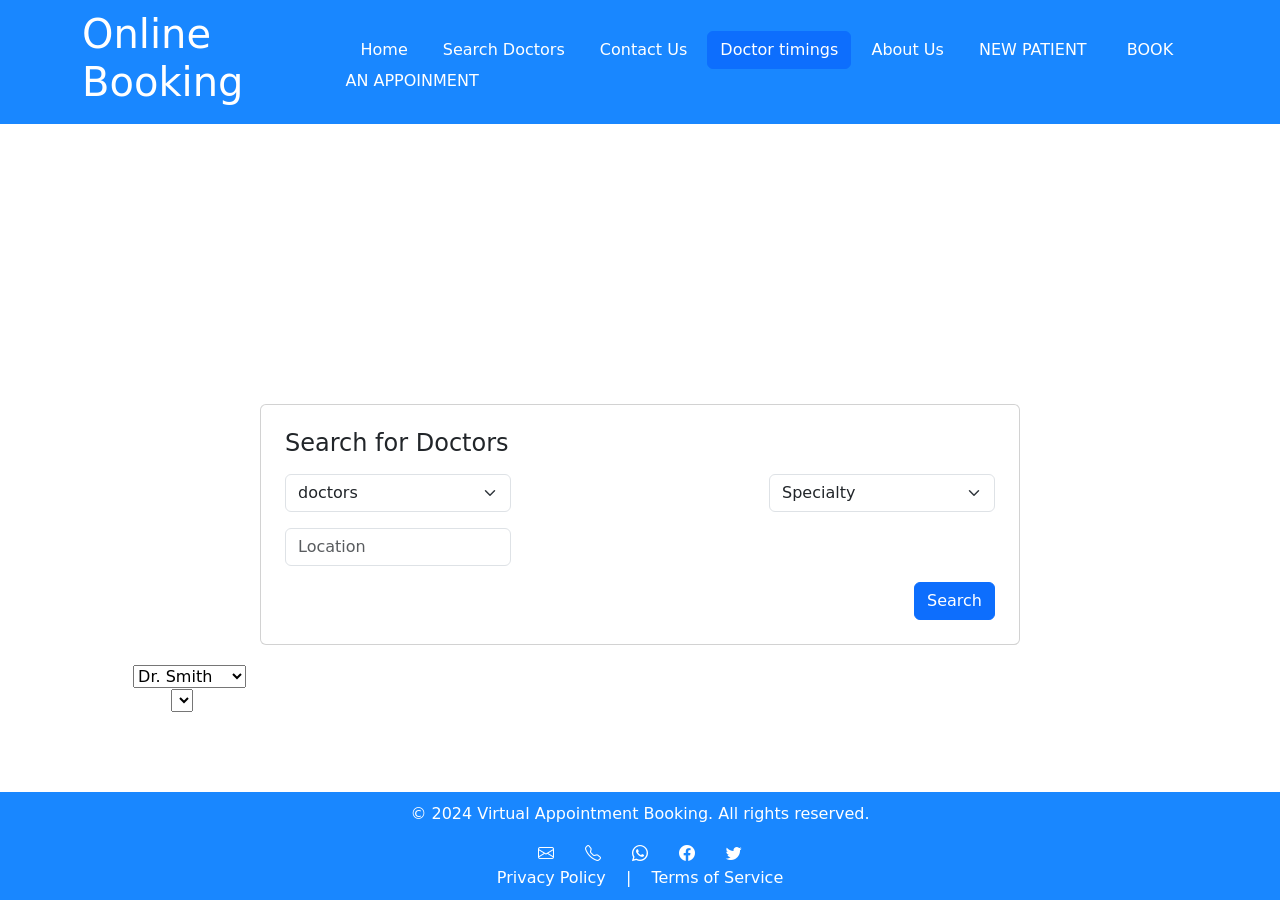
<file: index.html>
<!DOCTYPE html>
<html lang="en">
<head>
    <meta charset="UTF-8">
    <meta name="viewport" content="width=device-width, initial-scale=1.0">
    <title>Virtual Appointment Booking</title>
    <link href="https://cdn.jsdelivr.net/npm/bootstrap-icons/font/bootstrap-icons.css" rel="stylesheet">
    <link href="https://cdn.jsdelivr.net/npm/bootstrap@5.3.0/dist/css/bootstrap.min.css" rel="stylesheet">
    <link rel="stylesheet" href="styles.css">
    <style>
        body {
            background: url('https://www.icoderzsolutions.com/blog/wp-content/uploads/2018/11/Doctor-Appointment-Booking-App-blog-post.jpg') no-repeat center center fixed;
            background-size: cover;
            color: #fff;
        }
        .hero {
            padding: 50px 20px;
            text-align: center;
            border-radius: 10px;
            margin: 20px;
        }
        .search-section, .modal-content {
            background-color: rgba(255, 255, 255, 0.9);
            border-radius: 10px;
            width="50%";
        }
        header, footer {
            background-color: rgba(0, 123, 255, 0.9);
            color: #fff;
            padding: 10px 0;
        }
        header a, footer a {
            color: #fff;
            text-decoration: none;
            margin: 0 15px;
        }
        footer {
            text-align: center;
        }
    </style>
</head>
<body>
    <!-- Header Section -->
    <header class="mb-4">
        <div class="container d-flex justify-content-between align-items-center">
            <h1>Online Booking</h1>
            <nav>
                <a href="#">Home</a>
                <a href="#search">Search Doctors</a>
                <a href="#contact">Contact Us</a>
                <button type="button" class="btn btn-primary" onclick="loadTimeSlots() ">Doctor timings</button>
                <a href="#about">About Us</a>
                <a href="app1.html">NEW PATIENT</a>&nbsp;&nbsp;<a href="book.html">BOOK AN APPOINMENT</a>

            </nav>
        </div>
    </header>

    <!-- Main Content -->
    <main>
        <!-- Hero Section -->
        <div class="hero">
            <h1>Welcome to Virtual Appointment Booking</h1>
            <p>Find and book appointments with your doctor conveniently.</p>
        </div>

        <!-- Search Section -->
        <div id="search" class="search-section container">
            <div class="card p-4">
                <h4 class="mb-3">Search for Doctors</h4>
                <form>
                    <div class="row g-3">
                        <div class="col-md-4">
                            
                            <select class="form-select" id="doctor's-name">
                                <option selected disabled>doctors</option>
                                <option value="Dr.N.Madhusudhan Reddy">Dr.N>Madhusudhan Reddy</option>
                                <option value="Dr.k.Subba Reddy">Dr.k.Subba Reddy</option>
                                <option value="Dr.P.RamaMohan">Dr.P.RamaMohan</option>
                            </select>
                        </div>
                        <div class="col-md-4">
                        </div>
                        <div class="col-md-4">
                            <select class="form-select" id="specialty">
                                <option selected disabled>Specialty</option>
                                <option value="Cardiologist">Cardiologist</option>
                                <option value="Dermatologist">Dermatologist</option>
                                <option value="Pediatrician">Pediatrician</option>
                            </select>
                        </div>
                        <div class="col-md-4">
                            <input type="text" class="form-control" placeholder="Location" id="location">
                        </div>
                    </div>
                    <div class="mt-3 text-end">
                        <button type="button" class="btn btn-primary" onclick="searchDoctors()">Search</button>
                    </div>
                </form>
            </div>
        </div>
<div>
    <label for="doctor">Select a Doctor:</label>
    <select id="doctor" onchange="loadAvailableSlots()">
        <option value="doctor1">Dr. Smith</option>
        <option value="doctor2">Dr. Johnson</option>
        <option value="doctor3">Dr. Lee</option>
    </select>
</div>

<div id="available-slots">
    <label for="timeSlot">Available Time Slots:</label>
    <select id="timeSlot">
        <!-- Time slots will be dynamically loaded here -->
    </select>
</div>

    </main>

    <!-- Footer Section -->
    <footer>
        <p>&copy; 2024 Virtual Appointment Booking. All rights reserved.</p>
        <div class="d-flex justify-content-center">
            <a href="mailto:info@appointment.com" class="me-3 text-white">
                <i class="bi bi-envelope"></i>
            </a>
            <a href="tel:+1234567890" class="me-3 text-white">
                <i class="bi bi-telephone"></i>
            </a>
            <a href="https://wa.me/1234567890" target="_blank" class="me-3 text-white">
                <i class="bi bi-whatsapp"></i>
            </a>
            <a href="https://facebook.com" target="_blank" class="me-3 text-white">
                <i class="bi bi-facebook"></i>
            </a>
            <a href="https://twitter.com" target="_blank" class="me-3 text-white">
                <i class="bi bi-twitter"></i>
            </a>
        </div>
        <div>
            <a href="#">Privacy Policy</a> | <a href="#">Terms of Service</a>
        </div>
    </footer>

    <script src="https://cdn.jsdelivr.net/npm/bootstrap@5.3.0/dist/js/bootstrap.bundle.min.js"></script>
    <script src="scripts.js"></script>
</body>
</html>
</file>
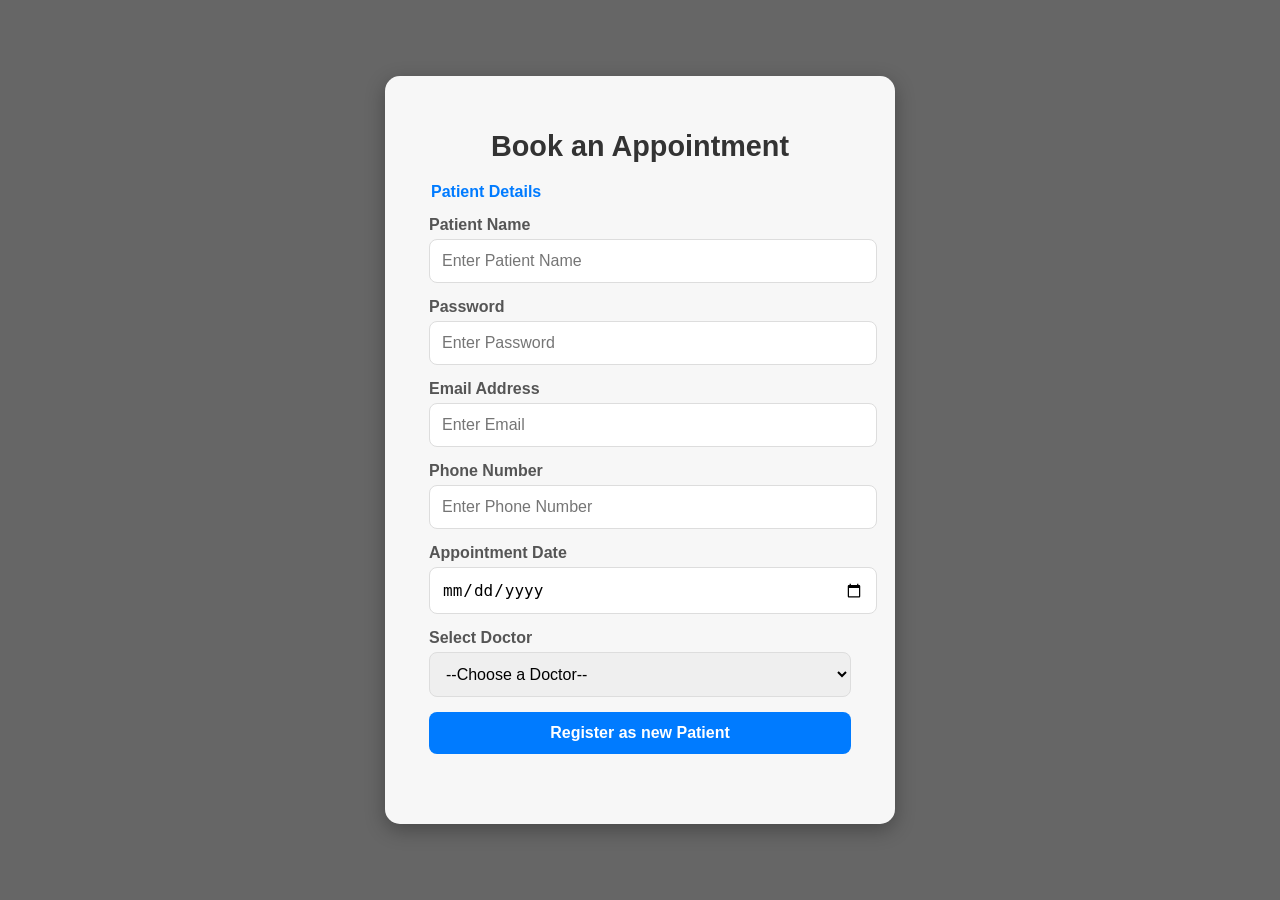
<file: app1.html>
<!DOCTYPE html>
<html lang="en">
<head>
    <meta charset="UTF-8">
    <meta name="viewport" content="width=device-width, initial-scale=1.0">
    <title>Login and Appointment Booking Form</title>
    <style>
        body {
            font-family: 'Roboto', Arial, sans-serif;
            margin: 0;
            padding: 0;
            height: 100vh;
            background: linear-gradient(rgba(0, 0, 0, 0.6), rgba(0, 0, 0, 0.6)), 
                url('https://images.unsplash.com/photo-1506784983877-45594efa4cbe?crop=entropy&cs=tinysrgb&fit=max&fm=jpg&ixid=MnwzMTc3M3wwfDF8c2VhcmNofDh8fGhlYWx0aHxlbnwwfHx8fDE2ODI5MDczMzg&ixlib=rb-1.2.1&q=80&w=1920') 
                no-repeat center center/cover;
            display: flex;
            justify-content: center;
            align-items: center;
        }
        .form-container {
            background: rgba(255, 255, 255, 0.95);
            padding: 30px;
            border-radius: 15px;
            box-shadow: 0 6px 20px rgba(0, 0, 0, 0.3);
            width: 100%;
            max-width: 450px;
            animation: fadeIn 1.5s ease-in-out;
        }
        @keyframes fadeIn {
            from {
                opacity: 0;
                transform: scale(0.9);
            }
            to {
                opacity: 1;
                transform: scale(1);
            }
        }
        .form-container h2 {
            margin-bottom: 20px;
            text-align: center;
            color: #333;
            font-size: 1.8em;
            font-weight: 700;
        }
        fieldset {
            border: none;
            margin-bottom: 15px;
        }
        legend {
            font-weight: bold;
            margin-bottom: 10px;
            color: #007bff;
        }
        .form-group {
            margin-bottom: 15px;
        }
        .form-group label {
            display: block;
            margin-bottom: 5px;
            font-weight: 600;
            color: #555;
        }
        .form-group input, .form-group select {
            width: 100%;
            padding: 12px;
            border: 1px solid #ddd;
            border-radius: 8px;
            font-size: 16px;
            transition: border-color 0.3s;
        }
        .form-group input:focus, .form-group select:focus {
            border-color: #007bff;
            outline: none;
            box-shadow: 0 0 6px rgba(0, 123, 255, 0.4);
        }
        .form-group button {
            width: 100%;
            padding: 12px;
            background-color: #007bff;
            color: #fff;
            border: none;
            border-radius: 8px;
            cursor: pointer;
            font-size: 16px;
            font-weight: bold;
            transition: background-color 0.3s, transform 0.2s;
        }
        .form-group button:hover {
            background-color: #0056b3;
            transform: translateY(-2px);
        }
        .form-link {
            text-align: center;
            margin-top: 10px;
        }
        .form-link a {
            color: #007bff;
            text-decoration: none;
            font-size: 14px;
        }
        .form-link a:hover {
            text-decoration: underline;
        }
    </style>
	<script>
	function mess()
	{
	alert(" Welcome to our Hosiptal and your Appointment is Booked");
	}
	
	</script>
</head>
<body>
    <div class="form-container">
        <h2>Book an Appointment</h2>
        <form id="appointment-form">
            <fieldset>
                <legend>Patient Details</legend>
                <div class="form-group">
                    <label for="patient-name">Patient Name</label>
                    <input type="text" id="patient-name" name="patient-name" placeholder="Enter Patient Name" required>
                </div>
				<div class="form-group">
                    <label for="password">Password</label>
                    <input type="password" id="password" name="password" placeholder="Enter Password" required>
                </div>
                <div class="form-group">
                    <label for="email">Email Address</label>
                    <input type="email" id="email" name="email" placeholder="Enter Email" required>
                </div>
                <div class="form-group">
                    <label for="phone">Phone Number</label>
                    <input type="tel" id="phone" name="phone" placeholder="Enter Phone Number" required>
                </div>
                <div class="form-group">
                    <label for="appointment-date">Appointment Date</label>
                    <input type="date" id="appointment-date" name="appointment-date" required>
                </div>
                <div class="form-group">
                    <label for="doctor">Select Doctor</label>
                    <select id="doctor" name="doctor" required>
                        <option value="">--Choose a Doctor--</option>
                        <option value="dr-smith">Dr.N.Madhu</option>
                        <option value="dr-jones">Dr.P.RamaMohan</option>
                        <option value="dr-lee">Dr.C PavanKumar</option>
                    </select>
                </div>
             <div class="form-group">
                <button type="submit" onClick="mess()">Register as new Patient</button>
            </div>
</body>
</html>
</file>
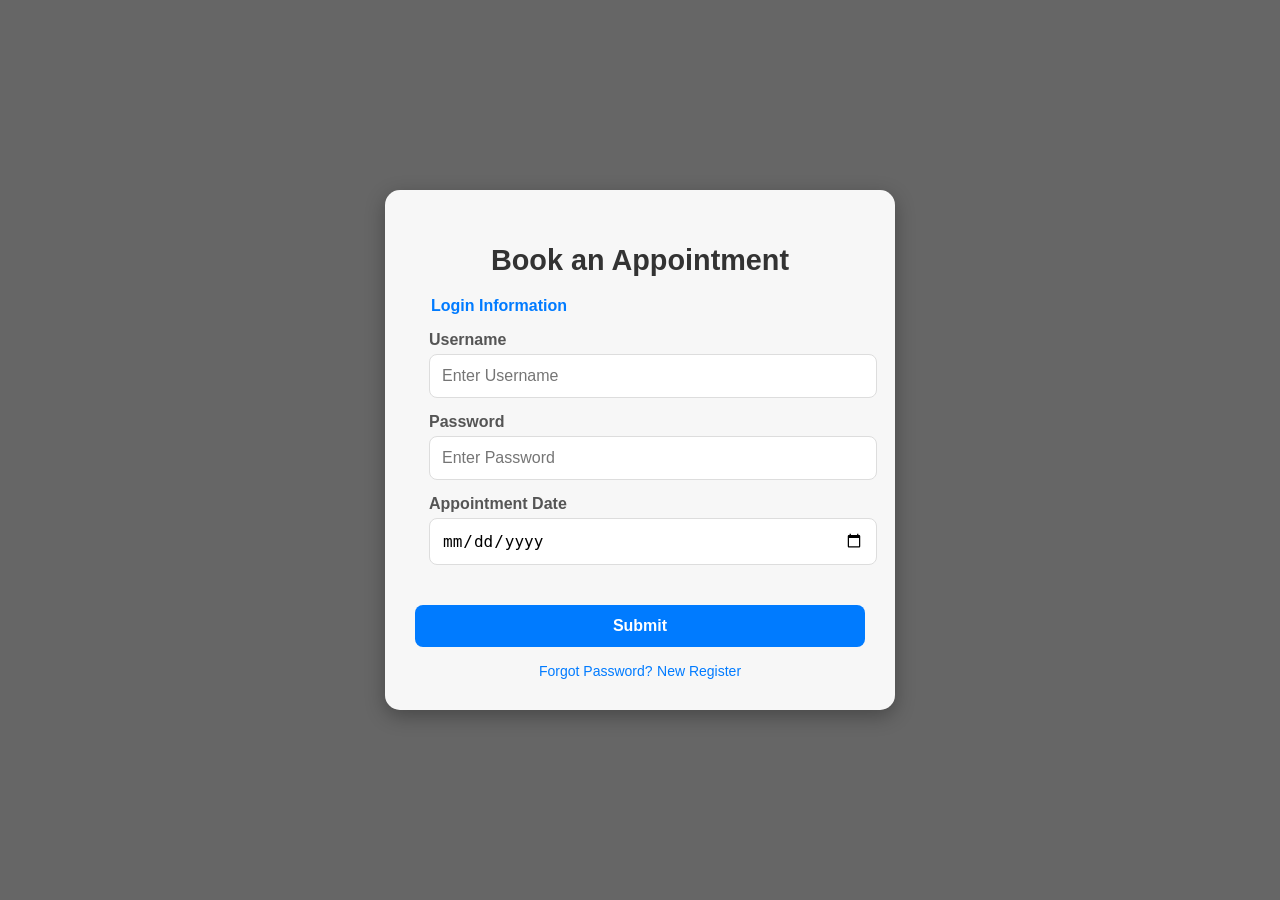
<file: book.html>
<!DOCTYPE html>
<html lang="en">
<head>
    <meta charset="UTF-8">
    <meta name="viewport" content="width=device-width, initial-scale=1.0">
    <title>Login and Appointment Booking Form</title>
    <style>
        body {
            font-family: 'Roboto', Arial, sans-serif;
            margin: 0;
            padding: 0;
            height: 100vh;
            background: linear-gradient(rgba(0, 0, 0, 0.6), rgba(0, 0, 0, 0.6)), 
                url('https://images.unsplash.com/photo-1506784983877-45594efa4cbe?crop=entropy&cs=tinysrgb&fit=max&fm=jpg&ixid=MnwzMTc3M3wwfDF8c2VhcmNofDh8fGhlYWx0aHxlbnwwfHx8fDE2ODI5MDczMzg&ixlib=rb-1.2.1&q=80&w=1920') 
                no-repeat center center/cover;
            display: flex;
            justify-content: center;
            align-items: center;
        }
        .form-container {
            background: rgba(255, 255, 255, 0.95);
            padding: 30px;
            border-radius: 15px;
            box-shadow: 0 6px 20px rgba(0, 0, 0, 0.3);
            width: 100%;
            max-width: 450px;
            animation: fadeIn 1.5s ease-in-out;
        }
        @keyframes fadeIn {
            from {
                opacity: 0;
                transform: scale(0.9);
            }
            to {
                opacity: 1;
                transform: scale(1);
            }
        }
        .form-container h2 {
            margin-bottom: 20px;
            text-align: center;
            color: #333;
            font-size: 1.8em;
            font-weight: 700;
        }
        fieldset {
            border: none;
            margin-bottom: 15px;
        }
        legend {
            font-weight: bold;
            margin-bottom: 10px;
            color: #007bff;
        }
        .form-group {
            margin-bottom: 15px;
        }
        .form-group label {
            display: block;
            margin-bottom: 5px;
            font-weight: 600;
            color: #555;
        }
        .form-group input, .form-group select {
            width: 100%;
            padding: 12px;
            border: 1px solid #ddd;
            border-radius: 8px;
            font-size: 16px;
            transition: border-color 0.3s;
        }
        .form-group input:focus, .form-group select:focus {
            border-color: #007bff;
            outline: none;
            box-shadow: 0 0 6px rgba(0, 123, 255, 0.4);
        }
        .form-group button {
            width: 100%;
            padding: 12px;
            background-color: #007bff;
            color: #fff;
            border: none;
            border-radius: 8px;
            cursor: pointer;
            font-size: 16px;
            font-weight: bold;
            transition: background-color 0.3s, transform 0.2s;
        }
        .form-group button:hover {
            background-color: #0056b3;
            transform: translateY(-2px);
        }
        .form-link {
            text-align: center;
            margin-top: 10px;
        }
        .form-link a {
            color: #007bff;
            text-decoration: none;
            font-size: 14px;
        }
        .form-link a:hover {
            text-decoration: underline;
        }
    </style>
	<script>
	function mes()
	{
	alert(" Doctor  Appointment is  Booked");
	}
	
	</script>
</head>
<body>
    <div class="form-container">
        <h2>Book an Appointment</h2>
        <form id="appointment-form">
            
            <fieldset>
                <legend>Login Information</legend>
                <div class="form-group">
                    <label for="username">Username</label>
                    <input type="text" id="username" name="username" placeholder="Enter Username" required>
                </div>
                <div class="form-group">
                    <label for="password">Password</label>
                    <input type="password" id="password" name="password" placeholder="Enter Password" required>
                </div>
				<div class="form-group">
                    <label for="appointment-date">Appointment Date</label>
                    <input type="date" id="appointment-date" name="appointment-date" required>
                </div>
            </fieldset>
            <div class="form-group">
                <button type="submit" onclick="mes()">Submit</button>
            </div>
        </form>
        <div class="form-link">
            <a href="#">Forgot Password?</a>
			<a href="app1.html">New Register</a>
        </div>
    </div>
</body>
</html>
</file>
<file: styles.css>
html, body {
    height: 100%;
    margin: 0;
}

body {
    display: flex;
    flex-direction: column;
}

main {
    flex: 1; /* Takes up the remaining space between header and footer */
}

footer {
    margin-top: auto; /* Pushes the footer to the bottom */
}
.search-section {
    max-width: 800px; /* Set a maximum width */
    margin: 0 auto; /* Center align the section horizontally */
    padding: 20px; /* Add padding for spacing */
}

.card {
    padding: 30px; /* Add internal spacing for the card */
}
</file>
